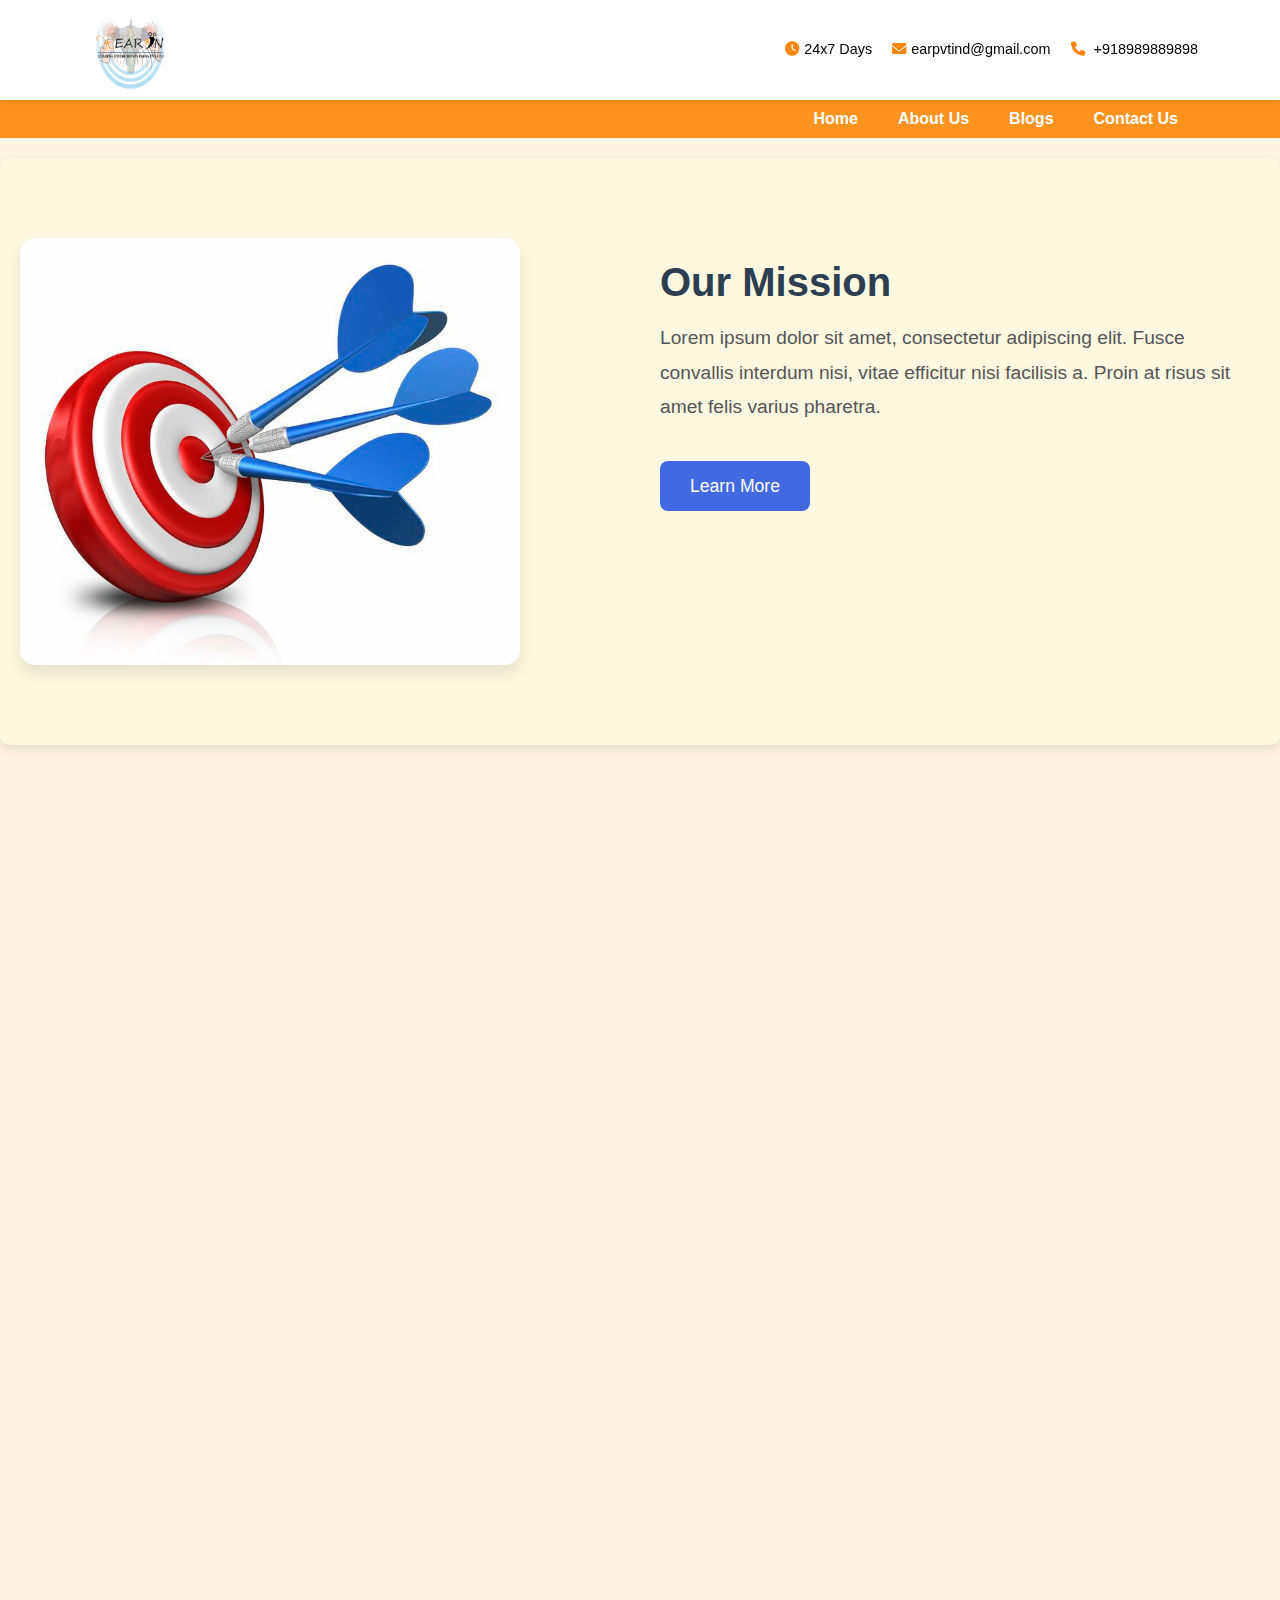
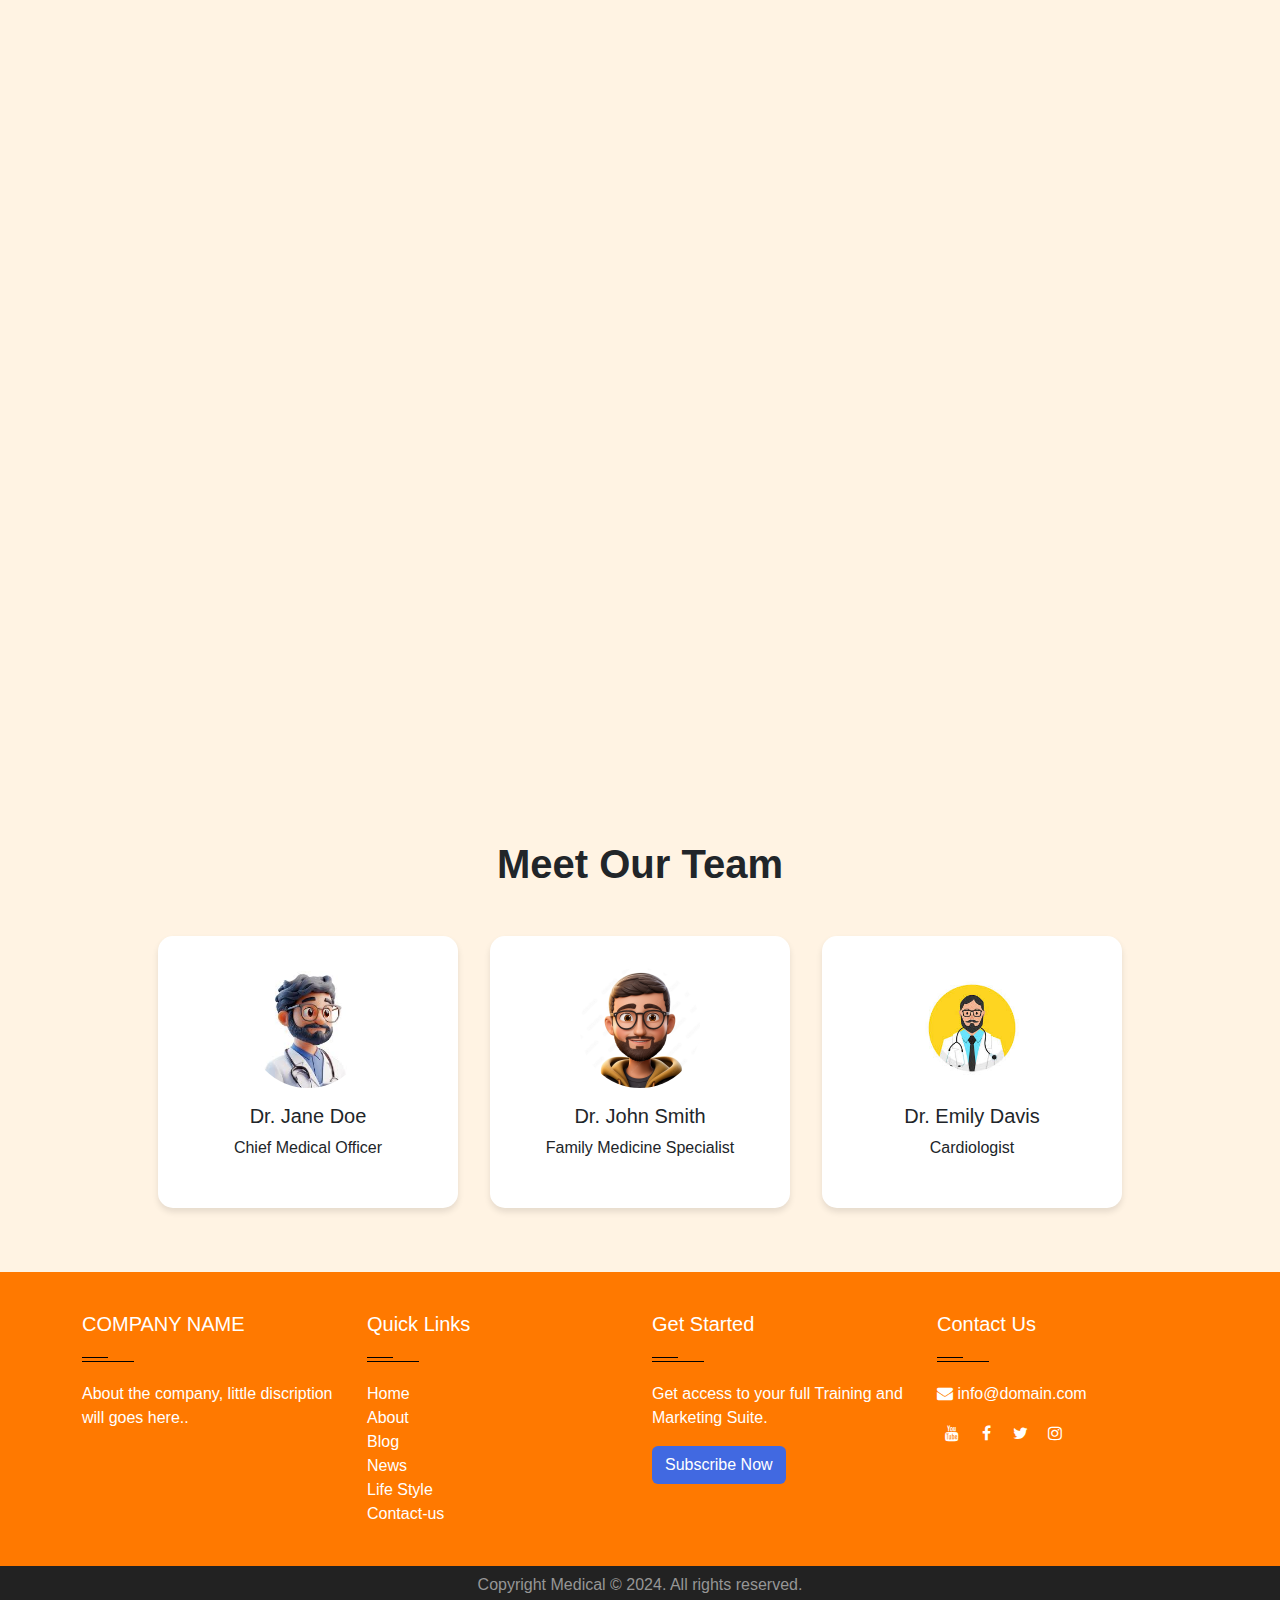
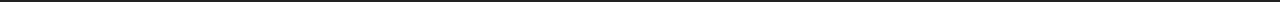
<file: About.html>
<!DOCTYPE html>
<html lang="en">

<head>
  <meta charset="UTF-8">
  <meta name="viewport" content="width=device-width, initial-scale=1.0">
  <title>About Us</title>
  <link href="https://cdn.jsdelivr.net/npm/bootstrap@5.3.0-alpha1/dist/css/bootstrap.min.css" rel="stylesheet">
  <script src="https://cdn.jsdelivr.net/npm/bootstrap@5.3.0-alpha1/dist/js/bootstrap.bundle.min.js"></script>

  <link rel="stylesheet" href="https://cdnjs.cloudflare.com/ajax/libs/font-awesome/6.0.0-beta3/css/all.min.css" />
  <link rel="stylesheet" href="https://cdnjs.cloudflare.com/ajax/libs/font-awesome/4.7.0/css/font-awesome.min.css">

  <!-- About Css -->
  <link rel="stylesheet" href="/css/about.css">
</head>

<body>

  <!-- Sticky box -->
  <div>
    <button class="sticky-btn">Book Appointment</button>
  </div>

  <!-- Nav Bar -->
  <header>
    <section class="container topmenu">
      <div class="menu-desk">
        <div class="hamburger" id="hamburger" data-bs-toggle="offcanvas" data-bs-target="#mobileMenu"
          aria-controls="mobileMenu">
          <span></span>
          <span></span>
          <span></span>
        </div>
        <div class="logo">
          <img src="img/logo.png" alt="" style="height: 80px; width: 100px;" />
        </div>
        <div class="contact-info">
          <span><i class="fas fa-clock"></i>24x7 Days</span>
          <span><i class="fas fa-envelope"></i>earpvtind@gmail.com</span>
          <span><a href="tel:+91899909997" class="menu-phone"><i class="fas fa-phone"></i> +918989889898</a></span>
        </div>
      </div>
    </section>
  </header>

  <div class="offcanvas" tabindex="-1" id="mobileMenu" aria-labelledby="mobileMenuLabel">
    <div class="offcanvas-header">
      <button type="button" class="close-btn" data-bs-dismiss="offcanvas" aria-label="Close">&times;</button>
    </div>
    <div class="offcanvas-body">
      <ul>
        <li><a href="/index.html">Home</a></li>
        <li><a href="#">About Us</a></li>
        <li><a href="#blogs">Blogs</a></li>
        <li><a href="/contact.html">Contact Us</a></li>

      </ul>
    </div>
  </div>

  <a href="tel:+91899909997" class="call-btn" id="callBtn">
    <i class="fas fa-phone-alt"></i>
  </a>


  <section class="desktop-menu">
    <div class="container" id="deskmenu">
      <ul>
        <li><a href="/index.html">Home</a></li>
        <li><a href="#">About Us</a></li>
        <li><a href="#find-stores">Blogs</a></li>
        <li><a href="/contact.html">Contact Us</a></li>
      </ul>
    </div>
  </section>

  <!-- About Us Section -->
  <section id="about-us">
    <!-- Section 1 (Mission) -->
    <div class="section" id="mission-section">
      <div class="row">
        <div class="col-md-6">
          <img id="mission-img" src="img/mission.jpg" alt="Our Mission" class="img-fluid">
        </div>
        <div class="col-md-6 text-container" id="mission-text">
          <h2 id="mission-heading">Our Mission</h2>
          <p id="mission-paragraph">Lorem ipsum dolor sit amet, consectetur adipiscing elit. Fusce convallis interdum
            nisi, vitae efficitur nisi facilisis a. Proin at risus sit amet felis varius pharetra.</p>
          <button class="btn-primary" id="mission-btn">Learn More</button>
        </div>
      </div>
    </div>

    <!-- Section 2 (Team) -->
    <div class="section" id="team-section">
      <div class="row">
        <div class="col-md-6 order-md-2">
          <img id="team-img" src="img/vision.jpg" alt="Our Team" class="img-fluid">
        </div>
        <div class="col-md-6 text-container" id="team-text">
          <h2 id="team-heading">Our Vision</h2>
          <p id="team-paragraph">Curabitur at magna sit amet libero dapibus ullamcorper. Aenean vestibulum tincidunt
            lorem, in scelerisque eros tristique ac. Etiam sodales semper lectus vel vehicula.</p>
          <button class="btn-primary" id="team-btn">Meet the Team</button>
        </div>
      </div>
    </div>

    <!-- Section 3 (Vision) -->
    <div class="section" id="vision-section">
      <div class="row">
        <div class="col-md-6">
          <img id="vision-img" src="img/goals.jpg" alt="Our Vision" class="img-fluid">
        </div>
        <div class="col-md-6 text-container" id="vision-text">
          <h2 id="vision-heading">Our Goals</h2>
          <p id="vision-paragraph">Pellentesque fringilla erat a sollicitudin pretium. Suspendisse potenti. Cras
            hendrerit lacus et felis consectetur, nec faucibus erat faucibus.</p>
          <button class="btn-primary" id="vision-btn">Explore Vision</button>
        </div>
      </div>
    </div>

    <!-- Section 4 (Values) -->
    <div class="section" id="values-section">
      <div class="row">
        <div class="col-md-6 order-md-2">
          <img id="values-img" src="img/img-9.jpg" alt="Our Values" class="img-fluid">
        </div>
        <div class="col-md-6 text-container" id="values-text">
          <h2 id="values-heading">Our Values</h2>
          <p id="values-paragraph">Quisque faucibus odio a nisi congue, eget venenatis felis faucibus. Sed a tortor
            lacus. Fusce dictum feugiat velit, ac ullamcorper elit tempor et.</p>
          <button class="btn-primary" id="values-btn">Our Values</button>
        </div>
      </div>
    </div>
  </section>

  <section id="team" class="section">
    <div class="container">
      <h2 class="title">Meet Our Team</h2>
      <div class="team">
        <div class="team-member">
          <img src="img/doc1.jpg" alt="Dr. Jane Doe">
          <h5>Dr. Jane Doe</h5>
          <p>Chief Medical Officer</p>
        </div>
        <div class="team-member">
          <img src="img/doc2.jpg" alt="Dr. John Smith">
          <h5>Dr. John Smith</h5>
          <p>Family Medicine Specialist</p>
        </div>
        <div class="team-member">
          <img src="img/doc3.jpg" alt="Dr. Emily Davis">
          <h5>Dr. Emily Davis</h5>
          <p>Cardiologist</p>
        </div>
      </div>
    </div>
  </section>

  <!-- Footer -->
  <footer id="footer" class="footer-1">
    <div class="main-footer widgets-dark typo-light">
      <div class="container">
        <div class="row">

          <div class="col-xs-12 col-sm-6 col-md-3">
            <div class="widget subscribe no-box">
              <h5 class="widget-title">COMPANY NAME<span></span></h5>
              <p>About the company, little discription will goes here.. </p>
            </div>
          </div>

          <div class="col-xs-12 col-sm-6 col-md-3">
            <div class="widget no-box">
              <h5 class="widget-title">Quick Links<span></span></h5>
              <ul class="thumbnail-widget">
                <li>
                  <div class="thumb-content"><a href="#.">Home</a></div>
                </li>
                <li>
                  <div class="thumb-content"><a href="#.">About</a></div>
                </li>
                <li>
                  <div class="thumb-content"><a href="#.">Blog</a></div>
                </li>
                <li>
                  <div class="thumb-content"><a href="#.">News</a></div>
                </li>
                <li>
                  <div class="thumb-content"><a href="#.">Life Style</a></div>
                </li>
                <li>
                  <div class="thumb-content"><a href="#.">Contact-us</a></div>
                </li>
              </ul>
            </div>
          </div>

          <div class="col-xs-12 col-sm-6 col-md-3">
            <div class="widget no-box">
              <h5 class="widget-title">Get Started<span></span></h5>
              <p>Get access to your full Training and Marketing Suite.</p>
              <a class="btn" href="#" target="_blank">Subscribe Now</a>
            </div>
          </div>

          <div class="col-xs-12 col-sm-6 col-md-3">

            <div class="widget no-box">
              <h5 class="widget-title">Contact Us<span></span></h5>

              <p><i class="fa fa-envelope"></i><a href="mailto:info@domain.com" class="foot-link" title="glorythemes">
                  info@domain.com</a></p>
              <ul class="social-footer2">
                <li class="social"><a title="youtube" target="_blank" href="https://bit.ly/3m9avif"><i
                      class="fa fa-youtube"></i></a>
                </li>
                <li class="social"><a href="https://www.facebook.com/" target="_blank" title="Facebook"><i
                      class="fa fa-facebook"></i></a>
                </li>
                <li class="social"><a href="https://twitter.com" target="_blank" title="Twitter"><i
                      class="fa fa-twitter"></i></a>
                </li>
                <li class="social"><a title="instagram" target="_blank" href="https://www.instagram.com/"><i
                      class="fa fa-instagram"></i></a>
                </li>
              </ul>
            </div>
          </div>

        </div>
      </div>
    </div>

    <div class="footer-copyright">
      <div class="container">
        <div class="row">
          <div class="col-md-12 text-center">
            <p>Copyright Medical © 2024. All rights reserved.</p>
          </div>
        </div>
      </div>
    </div>
  </footer>


  <script>
    // Create the IntersectionObserver to detect when each section enters the viewport
    const observer = new IntersectionObserver((entries, observer) => {
      entries.forEach(entry => {
        const section = entry.target;
        if (entry.isIntersecting) {
          // Add the 'active' class to trigger the animation
          section.classList.add('active');
          section.querySelector('.text-container').classList.add('active');
          observer.unobserve(section); // Stop observing once it becomes visible
        }
      });
    }, {
      threshold: 0.5 // Trigger when 50% of the section is visible
    });

    // Observe each section
    const sections = document.querySelectorAll('.section');
    sections.forEach(section => {
      observer.observe(section);
    });
  </script>

<!-- whats App -->
  <script async src='https://d2mpatx37cqexb.cloudfront.net/delightchat-whatsapp-widget/embeds/embed.min.js'></script>
  <script>
    var wa_btnSetting = { "btnColor": "#16BE45", "ctaText": "WhatsApp", "cornerRadius": 40, "marginBottom": "20", "marginLeft": 20, "marginRight": 20, "btnPosition": "right", "whatsAppNumber": "918989889898", "welcomeMessage": "Hi", "zIndex": 999999, "btnColorScheme": "light" };
    window.onload = () => {
      _waEmbed(wa_btnSetting);
    };
  </script>

</body>

</html>
</file>
<file: css/about.css>
/* General Styling */
 body {
    margin: 0;
    padding: 0;
    font-family: 'Arial', sans-serif;
    background-color: #FFF3E3;  /* Light Orange Background */
  }

  /* Section Styling */
  #about-us .section {
    display: flex;
    flex-wrap: wrap;
    align-items: center;
    justify-content: space-between;
    padding: 80px 20px;
    gap: 30px;
    overflow: hidden;
    background-color: #FFF8E1;  /* Very Light Yellowish-Orange */
    border-radius: 10px;
    box-shadow: 0 4px 12px rgba(0, 0, 0, 0.1);
    margin: 20px 0;
    opacity: 0;
    transform: translateY(50px);
    transition: opacity 1s ease-out, transform 1s ease-out;
  }

  #about-us .section.active {
    opacity: 1;
    transform: translateY(0);
  }

  #about-us .section:nth-child(even) {
    background-color: #FFEDD5;  /* Soft Peach */
    flex-direction: row-reverse;
  }

  /* Image Styling */
  #about-us .section img {
    flex: 1 1 45%;
    width: 100%;
    max-width: 500px;
    height: auto;
    border-radius: 15px;
    box-shadow: 0 8px 15px rgba(0, 0, 0, 0.1);
    transition: transform 0.3s ease-in-out;
  }

  #about-us .section img:hover {
    transform: scale(1.05);
  }

  /* Text Container Styling */
  #about-us .section .text-container {
    flex: 1 1 50%;
    padding: 20px;
    opacity: 0;
    transform: translateY(20px);
    transition: opacity 1s ease-in-out, transform 1s ease-in-out;
  }

  #about-us .section .text-container.active {
    opacity: 1;
    transform: translateY(0);
  }

  /* Specific Text Styling */
  #about-us #mission-heading,
  #about-us #team-heading,
  #about-us #vision-heading,
  #about-us #values-heading {
    font-size: 2.5rem;
    color: #2c3e50;  /* Darker Text Color for Contrast */
    font-weight: bold;
  }

  #about-us #mission-paragraph,
  #about-us #team-paragraph,
  #about-us #vision-paragraph,
  #about-us #values-paragraph {
    font-size: 1.2rem;
    line-height: 1.8;
    color: #555;  /* Slightly Lighter Text for Readability */
    margin-top: 15px;
  }

  /* Button Styling */
  .btn-primary {
    background-color: #4169E1
    ;  /* Coral Button Color */
    color: white;
    border: none;
    padding: 12px 30px;
    font-size: 1.1rem;
    border-radius: 8px;
    margin-top: 20px;
    transition: background-color 0.3s ease-in-out;
  }

  .btn-primary:hover {
    background-color: #4169E1
    ;
    color: #fff;  /* Tomato on Hover */
  }

  /* Scroll Animation */
  @keyframes slideIn {
    from {
      opacity: 0;
      transform: translateX(-20px);
    }
    to {
      opacity: 1;
      transform: translateX(0);
    }
  }

  /* Applying Animation to Images */
  #about-us .section img {
    animation: slideIn 1s ease-in-out;
  }

  @media (max-width: 768px) {
    /* Mobile View Styling */
    #about-us .section {
      flex-direction: column;
      text-align: center;
    }

    #about-us .section:nth-child(even) {
      flex-direction: column;
    }

    #about-us .section img, #about-us .section .text-container {
      flex: 1 1 100%;
    }

    #about-us #mission-heading,
    #about-us #team-heading,
    #about-us #vision-heading,
    #about-us #values-heading {
      font-size: 2rem;
    }

    #about-us #mission-paragraph,
    #about-us #team-paragraph,
    #about-us #vision-paragraph,
    #about-us #values-paragraph {
      font-size: 1rem;
    }
  }

          /* Reset and basic styling */
          body {
          margin: 0;
          font-family: Arial, sans-serif;
      }
      
      /* Sticky header styles */
      header {
          display: flex;
          justify-content: space-between;
          align-items: center;
          padding: 10px 20px;
          background-color: rgb(255, 255, 255);
          color: #000000;
          position: sticky;
          top: 0;
          z-index: 1000;
          box-shadow: 0 2px 5px rgba(0, 0, 0, 0.1);
      }
      
      header .logo {
          font-size: 1.5rem;
          font-weight: bold;
          display: inline;
          align-items: center;
      }
      
      header .logo img {
          width: 40px;
          height: 40px;
          margin-right: 10px;
      }
      
      /* menu alignments */
      .topmenu{
          width: 100%;
      }
      
      .menu-desk {
          display: flex;
          align-items: center;
          justify-content: space-between;
          width: 100%;
      }
      
      /* Contact info on the right */
      .contact-info {
          display: inline-flex;
          justify-content: end;
          gap: 20px;
      }
      
      .contact-info i {
          color: #ff8605;
          margin-right: 5px;
      }
      
      .contact-info span {
          font-size: 0.9rem;
      }
      
      /* Mobile-specific hamburger menu */
      .hamburger {
          display: none;
          flex-direction: column;
          cursor: pointer;
      }
      
      .hamburger span {
          width: 25px;
          height: 3px;
          background: #333;
          margin: 4px 0;
          transition: transform 0.3s;
      }
      
      /* Desktop menu section below the header */
      .desktop-menu {
          display: flex;
          justify-content: end;
          background-color: #ff9320;
          padding: 7px 0;
          position: sticky;
          top: 100px;
          z-index: 999;
      }
      
      .desktop-menu ul {
          list-style: none;
          margin: 0;
          padding: 0;
          display: flex;
      }
      
      .desktop-menu ul li {
          margin: 0 20px;
      }
      
      .desktop-menu ul li a {
          text-decoration: none;
          color: #fff;
          font-size: 1rem;
      }
      
      .desktop-menu ul li a:hover {
          color: #000;
      }
      /* desktop call link */
      .menu-phone{
          text-decoration: none;
          color: #000000;
      }

      /* Call button */
      .call-btn {
          display: none;
          position: absolute;
          right: 20px;
          top: 42px;
          border: none;
          cursor: pointer;
          
      }
      
      .call-btn i {
          color: rgb(255, 131, 37);
          font-size: 20px;
          rotate: 90deg;
      }
      
      #deskmenu {
          display: flex;
          justify-content: end;
          font-weight: bold;
      }
      
      /* Mobile menu sliding animation */
      .offcanvas {
          position: fixed;
          top: 0;
          left: -250px; /* Initially off-screen from left */
          width: 250px; /* Set the width of the drawer */
          height: 100%;
          background-color: rgb(255, 143, 23);
          transition: left 0.3s ease-in-out; /* Animate sliding from the left */
          z-index: 1000;
          
      }
      
      .offcanvas.show {
          left: 0; /* Slide in from the left */
      }
      
      .offcanvas-body {
          padding: 20px; /* Add padding for better spacing */
      }
      
      /* Styling for the unordered list inside the offcanvas */
      .offcanvas-body ul {
          list-style: none;
          padding: 0;

      }
      
      .offcanvas-body ul li {
          margin: 15px 0;
          font-weight: bold;
      }
      
      .offcanvas-body ul li a {
          text-decoration: none;
          font-size: 1.2rem;
          color: #ffffff;
          display: block;
          padding: 10px;
          background-color: #ff9320;
          border-radius: 5px;
          transition: background-color 0.3s;
      }
      
      .offcanvas-body ul li a:hover {
          background-color: #ff5722;
          color: rgb(0, 0, 0);
          
      }
      
      /* Close Button (X) styling */
      .close-btn {
          position: absolute;
          top: 10px;
          right: 10px;
          background-color: transparent;
          border: none;
          font-size: 30px;
          color: white;
          cursor: pointer;
      }
      
      .close-btn:hover {
          color: #ff5722;
      }
      
      .offcanvas-backdrop.show{
          opacity: 0;
      }

      /* Responsive rules */
@media screen and (max-width: 768px) {
  .contact-info {
      display: none;
  }

  .hamburger {
      display: flex;
  }

  .desktop-menu {
      display: none;
  }

  .logo {
      margin: auto;
  }

  .call-btn {
      display: block;
      z-index: 1002;
  }
}

/*==================== 
        Footer 
  ====================== */

      /* Main Footer */
      footer .main-footer {
          padding: 40px 0;
          padding-bottom: 0;
          background: #ff7900;
      }

      footer ul {
          padding-left: 0;
          list-style: none;
      }

      /* Copy Right Footer */
      .footer-copyright {
          background: #222;
          padding: 5px 0;
      }

      .footer-copyright .logo {
          display: inherit;
      }

      .footer-copyright nav {
          float: right;
          margin-top: 5px;
      }

      .footer-copyright nav ul {
          list-style: none;
          margin: 0;
          padding: 0;
      }

      .footer-copyright nav ul li {
          border-left: 1px solid #505050;
          display: inline-block;
          line-height: 12px;
          margin: 0;
          padding: 0 8px;
      }

      .footer-copyright nav ul li a {
          color: #969696;
      }

      .footer-copyright nav ul li:first-child {
          border: medium none;
          padding-left: 0;
      }

      .footer-copyright p {
          color: #969696;
          margin: 2px 0 0;
      }

      /* Footer Top */
      .footer-top {
          background: #dfd7d7;
          padding-bottom: 30px;
          margin-bottom: 30px;
          border-bottom: 3px solid #222;
      }

      /* Footer transparent */
      footer.transparent .footer-top,
      footer.transparent .main-footer {
          background: transparent;
      }

      footer.transparent .footer-copyright {
          background: none repeat scroll 0 0 rgba(0, 0, 0, 0.3);
      }

      /* Footer light */
      footer.light .footer-top {
          background: #f9f9f9;
      }

      footer.light .main-footer {
          background: #f9f9f9;
      }

      footer.light .footer-copyright {
          background: none repeat scroll 0 0 rgba(255, 255, 255, 0.3);
      }

      .foot-link{
          text-decoration:none;
          color: white;
      }

      .foot-link:hover{
          color: rgb(0, 0, 0);
      }
      /* Footer 4 */
      .footer- .logo {
          display: inline-block;
      }

      /*==================== 
               Widgets 
      ====================== */
      .widget {
          padding: 20px;
          margin-bottom: 40px;
      }

      .widget.widget-last {
          margin-bottom: 0px;
      }

      .widget.no-box {
          padding: 0;
          background-color: transparent;
          margin-bottom: 40px;
          box-shadow: none;
          -webkit-box-shadow: none;
          -moz-box-shadow: none;
          -ms-box-shadow: none;
          -o-box-shadow: none;
      }

      .widget.subscribe p {
          margin-bottom: 18px;
      }

      .widget li a {
          color: #ffffff;
          text-decoration: none;
      }

      .widget li a:hover {
          color: #041ae0;
      }

      .widget-title {
          margin-bottom: 20px;
      }

      .widget-title span {
          background: #000000 none repeat scroll 0 0;
          display: block;
          height: 1px;
          margin-top: 25px;
          position: relative;
          width: 20%;
      }

      .widget-title span::after {
          background: inherit;
          content: "";
          height: inherit;
          position: absolute;
          top: -4px;
          width: 50%;
      }

      .widget-title.text-center span,
      .widget-title.text-center span::after {
          margin-left: auto;
          margin-right: auto;
          left: 0;
          right: 0;
      }

      .widget .badge {
          float: right;
          background: #000000;
      }

      .typo-light h1,
      .typo-light h2,
      .typo-light h3,
      .typo-light h4,
      .typo-light h5,
      .typo-light h6,
      .typo-light p,
      .typo-light div,
      .typo-light span,
      .typo-light small {
          color: #ffffff;
      }

      ul.social-footer2 {
          margin: 0;
          padding: 0;
          width: auto;
          color: #4b92dc;
      }

      ul.social-footer2 li {
          display: inline-block;
          padding: 0;
      }

      ul.social-footer2 li a:hover {
          background-color: #000000;
      }

      ul.social-footer2 li a {
          display: block;
          height: 30px;
          width: 30px;
          text-align: center;
      }

      .btn {
          background-color: #4169E1
          ;
          color: #fff;
      }

      .btn:hover,
      .btn:focus,
      .btn.active {
          background: #fff;
          color: #000;
          -webkit-box-shadow: 0 15px 30px rgba(0, 0, 0, 0.1);
          -moz-box-shadow: 0 15px 30px rgba(0, 0, 0, 0.1);
          -ms-box-shadow: 0 15px 30px rgba(0, 0, 0, 0.1);
          -o-box-shadow: 0 15px 30px rgba(0, 0, 0, 0.1);
          box-shadow: 0 15px 30px rgba(0, 0, 0, 0.1);
          -webkit-transition: all 250ms ease-in-out 0s;
          -moz-transition: all 250ms ease-in-out 0s;
          -ms-transition: all 250ms ease-in-out 0s;
          -o-transition: all 250ms ease-in-out 0s;
          transition: all 250ms ease-in-out 0s;

      }

      /* Sticky button on the left side */
      .sticky-btn {
          position: fixed;
          left: 0;
          top: 50%;
          transform: translateY(-50%);
          background-color: #ff8605;
          color: white;
          font-size: 1rem;
          padding: 10px 7px;
          border: none;
          border-radius: 0px 7px 7px 0px;
          writing-mode: vertical-rl;
          text-align: center;
          z-index: 10;
          box-shadow: 0 5px 10px rgba(0, 0, 0, 0.3);
          transition: background-color 0.3s ease;
          opacity: 0;
          animation: slideIn 1s forwards;
      }

      .sticky-btn:hover {
          background-color: #e07b04;
      }

      .section {
          padding: 4rem 0;
      }

      .section .title {
          text-align: center;
          margin-bottom: 3rem;
          font-size: 2.5rem;
          font-weight: bold;
      }

      .team {
          display: flex;
          flex-wrap: wrap;
          gap: 2rem;
          justify-content: center;
      }

      .team-member {
          background: white;
          border-radius: 15px;
          box-shadow: 0 4px 6px rgba(0, 0, 0, 0.1);
          text-align: center;
          transition: transform 0.3s ease, box-shadow 0.3s ease;
          padding: 2rem;
          width: 300px;
      }

      .team-member img {
          border-radius: 50%;
          width: 120px;
          height: 120px;
          object-fit: cover;
          margin-bottom: 1rem;
      }

      .team-member:hover {
          transform: translateY(-10px);
          box-shadow: 0 8px 16px rgba(0, 0, 0, 0.2);
      }
</file>
